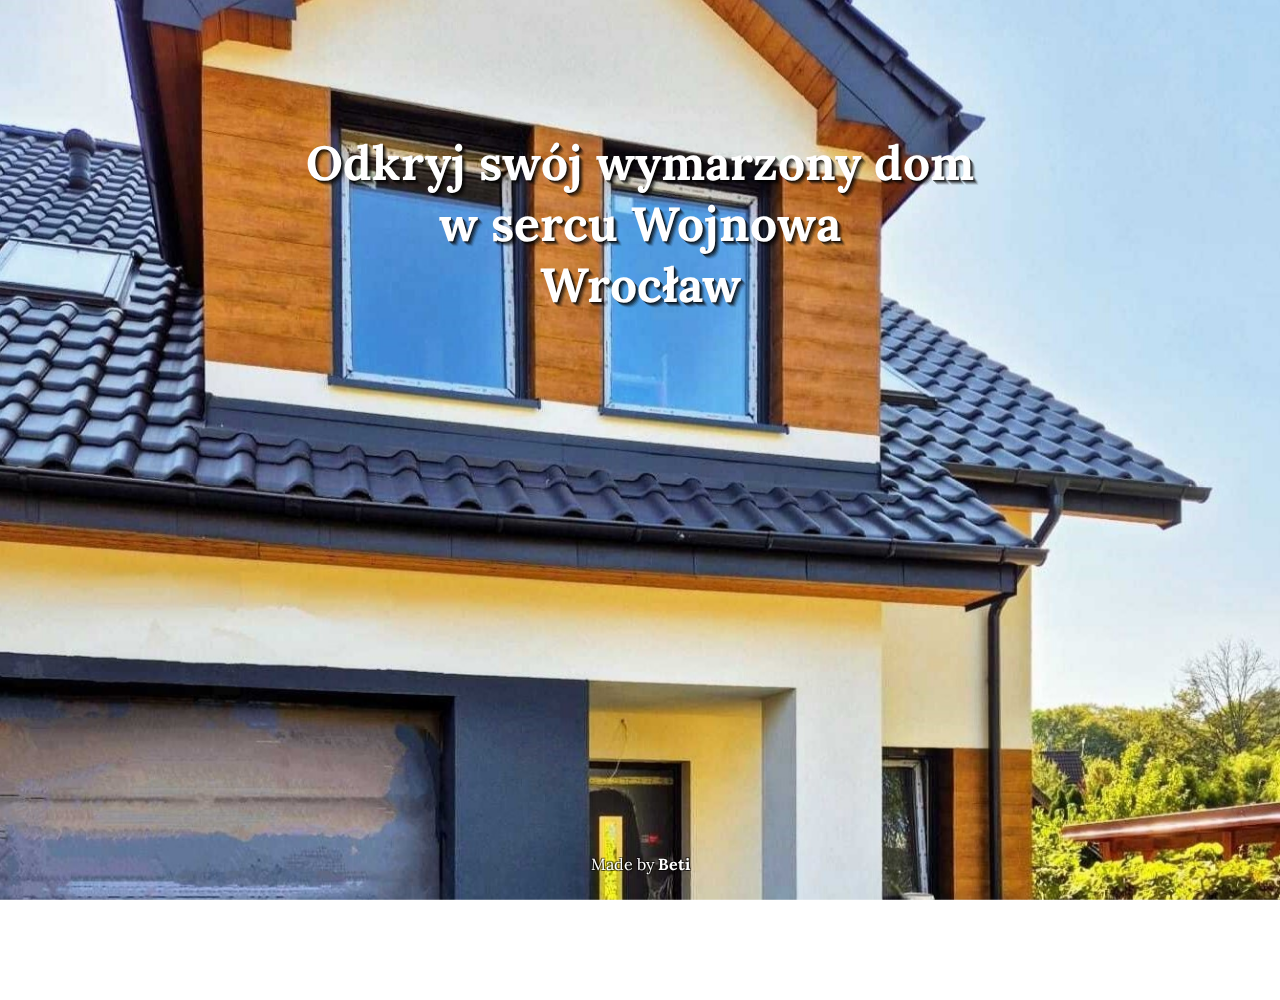
<file: index.html>
<!DOCTYPE html>
<html lang="pl">
<head>
    <meta charset="UTF-8">
    <meta name="viewport" content="width=device-width, initial-scale=1.0">
    <link rel="stylesheet" href="styles.css">
    <script defer src="script.js"></script>
    <title>Bliźniak</title>
    <link href="https://fonts.googleapis.com/css2?family=Lora&display=swap" rel="stylesheet">
</head>
<body>
    <div class="background"></div>
    <div class="container">
        <h1 id="main-title" style="cursor: pointer;"> <!-- Stylizacja kursora w HTML -->
            Odkryj swój wymarzony dom<br> w sercu Wojnowa<br>
			Wrocław
        </h1>
        <span class="hover-text">Kliknij</span>
    </div>
    <div class="footer">
        <p>Made by <strong>Beti</strong></p>
    </div>
</body>
</html>
</file>
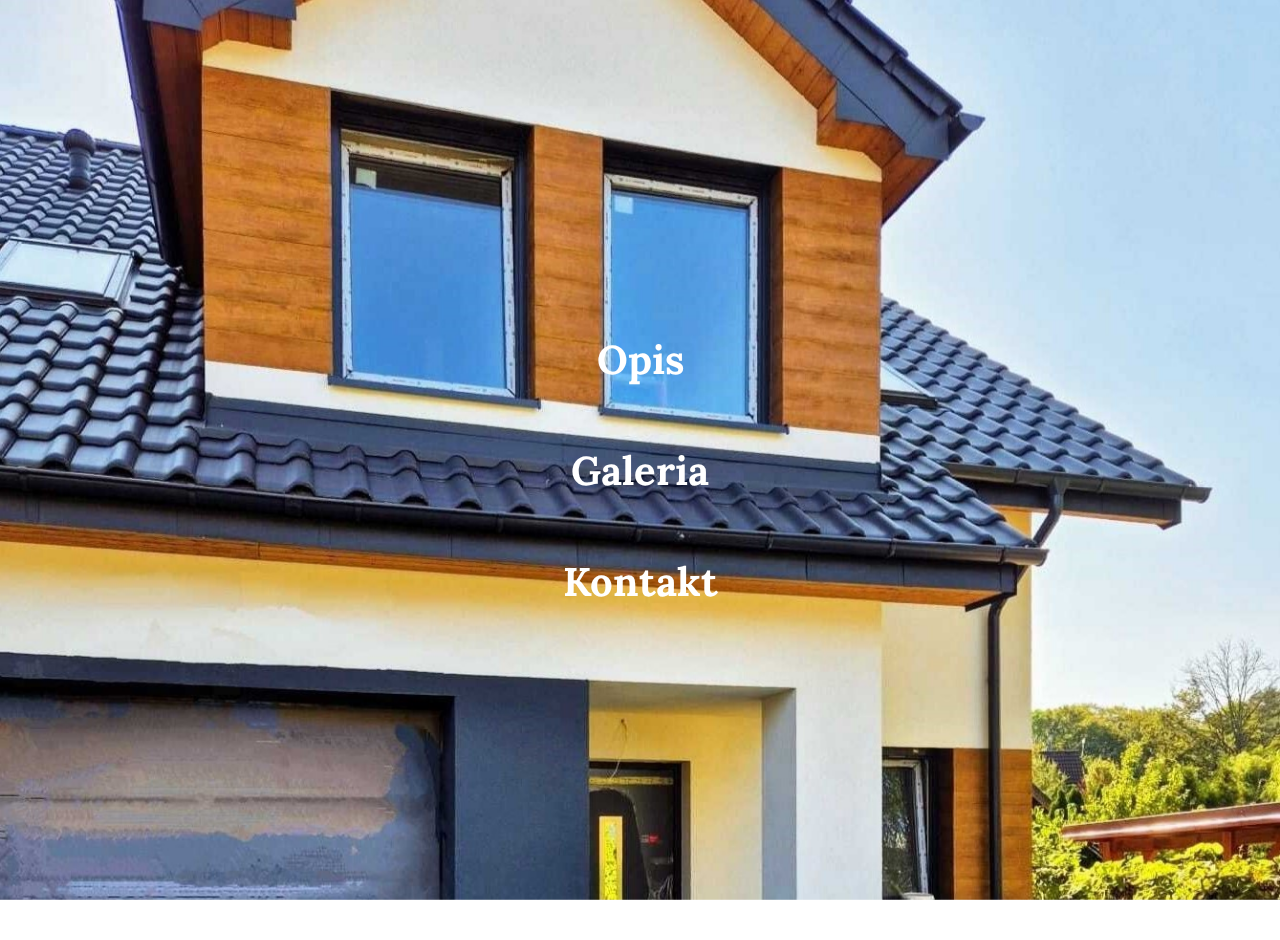
<file: odkryj.html>
<!DOCTYPE html>
<html lang="pl">
<head>
    <meta charset="UTF-8">
    <meta name="viewport" content="width=device-width, initial-scale=1.0">
    <link rel="stylesheet" href="odkryj.css">
    <link rel="stylesheet" href="opis.css">
    <script defer src="odkryj.js"></script>
    <script defer src="opis.js"></script>
    <title>Odkryj</title>
    <link href="https://fonts.googleapis.com/css2?family=Lora&display=swap" rel="stylesheet">
</head>
<body>
    <div class="background"></div>
    <div class="container">
        <div id="options" class="options">
            <ul>
                <li class="menu-item">
                    <a href="#" class="toggle-description">Opis</a>
                    <div class="description" style="display: none;">
                        <p>Zamieszkaj w nowoczesnym pół bliźniaku o powierzchni <b>135 m²</b>, który łączy w sobie elegancję, komfort i praktyczność. 
                        To idealne miejsce dla rodzin, które pragną uciec od zgiełku miasta, nie rezygnując z wygód współczesnego życia.</p>
                        
                        <p><b>Dom BEZCZYNSZOWY w stanie deweloperskim, </b><br>co daje Ci możliwość aranżowania przestrzeni według własnych upodobań.<br>
                        <b>Ponadstandardowe wykończenie deweloperskie!</b></p>
                        
                        <ul>
                            <li class="description-section">💡 Nowoczesne rozwiązania: Przyłącza do klimatyzacji, domofonu i alarmu, nowoczesne instalacje, takie jak pompa ciepła i ogrzewanie podłogowe, pozwolą Ci cieszyć się komfortem przez cały rok, skutecznie obniżając koszty eksploatacji.</li>
                            <li class="description-section">🔑 Przestronne wnętrza: Harmonijna kombinacja funkcjonalności i estetyki. Duży, jasny salon z otwartą kuchnią jest idealnym miejscem na spotkania z bliskimi, a przestrzeń pozwala na kreatywną aranżację zgodnie z Twoimi potrzebami.</li>
                            <li class="description-section">🌳 Za ciszą lasu: Zaledwie kilka kroków dzieli Cię od malowniczego Lasu Strachocińskiego. To idealne miejsce, aby cieszyć się aktywnym wypoczynkiem na świeżym powietrzu – od joggingu po weekendowe spacery z rodziną. </li>
                            <li class="description-section">🚀 Doskonała komunikacja: Dogodna lokalizacja zapewnia szybki dostęp do Centrum. Zaledwie 10 minut spacerem do przystanków, skąd w 30 minut dotrzesz do serca miasta. Nie musisz rezygnować z życia miejskiego. </li>
                            <li class="description-section">🏫 Dobra atmosfera: Spokojna okolica, w pobliżu znajdują się przedszkola,sklepy i inne udogodnienia, które ułatwią codzienne życie. </li>
                        </ul>
					<p> CENA </p>
				<p><span class="old-price">1 049 000 zł</span></p>
				<p><span class="new-price animated-price" style="color: red;">1 010 000 zł</span></p> 
						<br>
                        <p><span class="toggle-tech-details" style="cursor:pointer; color: green;">✨Wysoki standard w cenie!✨<br>👉 Zobacz szczegóły techniczne 👈  </span></p>
                        <div class="tech-details" style="display: none;">
                            <h3>Układ pomieszczeń:</h3>
                            <p><strong>Kondygnacja pierwsza (parter), łączna powierzchnia: 74,48 m²</strong></p>
                            <ul>
                                <li>Przedsionek 2,32 m²</li>
                                <li>Garaż 17,60 m²</li>
                                <li>Korytarz 3,24 m²</li>
                                <li>Salon z aneksem kuchennym 30,79 m²</li>
                                <li>Komunikacja 4,64 m²</li>
                                <li>Łazienka 5,54 m²</li>
                            </ul>

                            <p><strong>Kondygnacja druga (piętro), łączna powierzchnia: 62,88 m²</strong></p>
                            <ul>
                                <li>Korytarz 4,25 m²</li>
                                <li>Pokój 1 12,54 m²</li>
                                <li>Pokój 2 11,66 m²</li>
                                <li>Pokój 3 14,57 m²</li>
                                <li>Pokój 4 14,18 m²</li>
                                <li>Łazienka 5,49 m²</li>
                            </ul>
                            <p><b>Na ostatniej kondygnacji budynku znajduje się również strych.</b></p>

                            <h3>Szczegóły standardu deweloperskiego:</h3>
                            <ul>
                                <li>Żelbetowe ławy fundamentowe;</li>
                                <li>Mury fundamentu wykonane z bloczku betonowego B6;</li>
                                <li>Ściany zewnętrzne warstwowe pustaki z bloczka ceramicznego 24 cm;</li>
                                <li>Ocieplenie styropianem o grubości 20 cm;</li>
                                <li>Strop nad parterem TERIVA;</li>
                                <li>Drewniana konstrukcja dachu;</li>
                                <li>Dachówka ceramiczna w kolorze grafitowym;</li>
                                <li>Kominy systemowe, zewnętrzne wykończone tynkiem strukturowym;</li>
                                <li>Rynny i rury spustowe stalowe w kolorze grafitowym;</li>
                                <li>Ściany zewnętrzne wykończone barwionym tynkiem silikonowym;</li>
                                <li>Ściany działowe z pustaków z bloczków ceramicznych o grubości 11,5 cm;</li>
                                <li>Ściany wewnętrzne pokryte gipsowym tynkiem maszynowym;</li>
                                <li>Sześciokomorowe, trzyszybowe okna PVC w kolorze grafitowym na zewnątrz;</li>
                                <li>Aluminiowe rolety elektryczne zewnętrzne na parterze;</li>
                                <li>Okna połaciowe drewniane, obrotowe;</li>
                                <li>Drzwi wejściowe antywłamaniowe;</li>
                                <li>Parapety wewnętrzne i zewnętrzne;</li>
                                <li>Posadzki z izolacją przeciwwilgociową i termiczną;</li>
                                <li>Zabudowa poddasza izolowana termicznie;</li>
                                <li>Balustrady okien balkonowe ze stali nierdzewnej;</li>
                                <li>Bramy garażowej z pianką poliuretanową z automatyką;</li>
                                <li>Schody wewnętrzne żelbetowe;</li>
                                <li>Taras od strony ogrodu z kostki;</li>
                                <li>Instalacja elektryczna bez "białego montażu";</li>
                                <li>Instalacja sanitarna rozprowadzona;</li>
                                <li>Kanały schodowe w domu;</li>
                                <li>Ogrodzenie panelowe od strony ogrodów;</li>
                                <li>Podjazd przed budynkiem z kostki brukowej.</li>
                            </ul>
                        </div>
                    </div>
                </li>
                <li class="menu-item">
                    <a href="#" class="toggle-gallery">Galeria</a>
                    <div class="gallery" style="display: none;">
                        <div class="carousel">
                            <div class="carousel-inner">
								<img src="images/image1.jpg" alt="Image 1" class="gallery-image">
								<img src="images/image2.jpg" alt="Image 2" class="gallery-image">
								<img src="images/image3.jpg" alt="Image 3" class="gallery-image">
								<img src="images/image4.jpg" alt="Image 4" class="gallery-image">
								<img src="images/image5.jpg" alt="Image 5" class="gallery-image">
								<img src="images/image6.jpg" alt="Image 6" class="gallery-image">
								<img src="images/image7.jpg" alt="Image 7" class="gallery-image">
								<img src="images/image8.jpg" alt="Image 8" class="gallery-image">
								<img src="images/image9.jpg" alt="Image 9" class="gallery-image">
								<img src="images/image10.jpg" alt="Image 10" class="gallery-image">
								<img src="images/image11.jpg" alt="Image 11" class="gallery-image">
								<img src="images/image12.jpg" alt="Image 12" class="gallery-image">
								<img src="images/image13.jpg" alt="Image 13" class="gallery-image">
								<img src="images/image14.jpg" alt="Image 14" class="gallery-image">
								<img src="images/image15.jpg" alt="Image 15" class="gallery-image">
							</div>
                            <button class="prev" id="prevBtn">❮</button>
                            <button class="next" id="nextBtn">❯</button>
                        </div>
                    </div>

                    <!-- Modal -->
                    <div id="imageModal" class="modal">
                        <span class="close">×</span>
                        <img class="modal-content" id="modalImage">
                        <div id="caption"></div>
                    </div>
                </li>
                <li class="menu-item">
                    <a href="#" class="toggle-contact">Kontakt</a>
                    <div class="contact" style="display: none;">
                        <p>Jestem deweloperem i właścicielem, będę mieszkała tuż obok. <br>Umów się na prezentację i zobacz na własne oczy tę wyjątkową nieruchomość, która może stać się Twoim domem. Przestrzeń, która łączy komfort z naturą, czeka, byś w niej zamieszkał! <br>	<br>Zapraszam do kontaktu!<br> 🏡✨<br>Karolina:<br><b>570 757 596</b></p>
                    </div>
                </li>
            </ul>
        </div>
    </div>
    
</body>
</html>
</file>
<file: styles.css>
body {
    font-family: 'Lora', serif;
    margin: 0;
    padding: 0;
    color: white;
    overflow: hidden; /* Ukryj przewijanie */
}

.background {
    position: fixed; /* Zmienione na fixed, aby tło nie przesuwało się przy przewijaniu */
    top: 0;
    left: 0;
    width: 100vw; /* Szerokość widoku 100% */
    height: 100vh; /* Wysokość widoku 100% */
    background-image: url('tlo.jpg'); /* Podstaw tło obrazem */
    background-size: cover; /* Obraz dostosowany proporcjonalnie do tła */
    background-position: center; /* Wyśrodkowanie obrazu */
    animation: zoom 8s infinite alternate; /* Animacja zoom z czasem 8 sekund */
    z-index: -1; /* Tło za innymi elementami */
}

@keyframes zoom {
    0% {
        transform: scale(1) rotateX(0deg) rotateY(0deg);
    }
    25% {
        transform: scale(1.3) rotateX(15deg) rotateY(20deg);
    }
    50% {
        transform: scale(1.3) rotateX(15deg) rotateY(-20deg);
    }
    75% {
        transform: scale(1.3) rotateX(15deg) rotateY(20deg);
    }
    100% {
        transform: scale(1) rotateX(0deg) rotateY(0deg);
    }
}

.container {
    position: relative;
    display: flex;
    flex-direction: column;
    justify-content: flex-start; /* Ustawić start w kontenerze */
    align-items: center;
    height: 100vh;
    text-align: center;
    padding-top: 100px; /* Dodanie paddingu tylko u góry */
    text-shadow: 
        1px 1px 0 rgba(0, 0, 0, 0.5), /* Cień 1 */
        2px 2px 0 rgba(0, 0, 0, 0.4), /* Cień 2 */
        3px 3px 0 rgba(0, 0, 0, 0.3), /* Cień 3 */
        4px 4px 0 rgba(0, 0, 0, 0.2), /* Cień 4 */
        5px 5px 0 rgba(0, 0, 0, 0.1); /* Cień 5 */
}

#main-title {
    cursor: pointer;
    font-size: 3em; /* Domyślny rozmiar czcionki */
    transition: font-size 0.3s ease; /* Efekt przejścia */
    z-index: 1;
    color: white;
}

#main-title:hover {
    font-size: 5em; /* Zwiększenie rozmiaru po najechaniu */
    text-shadow: 0 0 20px rgba(255, 255, 255, 1); /* Podświetlenie tytułu */
}

.hover-text {
    display: none; /* Ukrycie domyślne */
    color: white; /* Biały kolor dla tekstu "Kliknij" */
    font-size: 2em; /* Mniejszy rozmiar tekstu "Kliknij" */
    margin-top: -40px; /* Ustawienie negatywnej wartości, aby tekst był wyżej */
    text-align: center; /* Wyśrodkowanie tekstu */
}

#main-title:hover + .hover-text {
    display: block; /* Pokaż tekst "Kliknij" */
}

#options {
    margin-top: -60px;
    opacity: 1; /* Ustawienie widoczności na 1 */
    transition: opacity 0.3s ease;
}

#options ul {
    list-style-type: none;
    padding: 0;
    margin: 0;
    text-align: center; 
}

#options li {
    margin: 10px 0;
}

#options a {
    text-decoration: none;
    color: white; 
    font-size: 3em; 
    transition: color 0.3s, background-color 0.3s; /* Dodaj przejrzystość dla koloru i tła */
    padding: 10px; /* Dodaj trochę przestrzeni */
    border-radius: 5px; /* Zaokrąglenie krawędzi */
}

/* Hover effect */
#options a:hover {
    background-color: rgba(255, 255, 255, 0.2); /* Jasne tło przy najeździe */
    color: #FFFF00; /* Zmiana koloru tekstu na czarny */
    border-radius: 10px;
}

.footer {
    position: fixed; /* Zmienione na fixed, aby stopka była zawsze na dole */
    bottom: 0; /* Ustaw odległość od dołu na 0 */
    left: 50%; 
    transform: translateX(-50%);
    color: cream; 
    font-size: 1em; /* poprawione na poprawny zapis */
    text-align: center; 
    opacity: 1; 
    padding: 10px; 
    background-color: transparent; 
    z-index: 1; 
    text-shadow: 
        1px 1px 0 rgba(0, 0, 0, 0.5), /* Cień dla delikatnego obramowania */
        -1px -1px 0 rgba(0, 0, 0, 0.5),
        1px -1px 0 rgba(0, 0, 0, 0.5),
        -1px 1px 0 rgba(0, 0, 0, 0.5);
   
}

.some-class {
    width: 100%; /* zamiast 600px */
}


@media (max-width: 768px) {
    .some-class {
        font-size: 14px; /* Mniejszy rozmiar tekstu na małych ekranach */
    }
}
</file>
<file: odkryj.css>
body {
    font-family: 'Lora', serif;
    margin: 0;
    padding: 0;
    color: white;
    overflow-x: hidden; /* Ukrycie przewijania w poziomie */
}

.background {
    position: fixed; /* Ustawienie tła na Fixed */
    top: 0;
    left: 0;
    width: 100vw;
    height: 100vh; /* Ustawienie na 100% wysokości widoku */
    background-image: url('odkryj.jpg'); /* Ustawienie tła na nowe zdjęcie */
    background-size: cover; /* Zmiana na cover */
    background-position: center; /* Ustawienie na środek */
    z-index: -1; /* Tło za innymi elementami */
}

.container {
    position: relative;
    display: flex;
    flex-direction: column;
    justify-content: center; /* Wyśrodkowanie w pionie */
    align-items: center; 
    min-height: 100vh; /* Ustal minimalną wysokość kontenera, aby zawsze był widoczny */
    text-align: center;
    padding: 20px; /* Dostosowywanie do przestrzeni */
}

.options {
    width: 90%; /* Zmniejszenie szerokości opcji, aby dodać marginesy */
    max-width: 800px; /* Ustalamy maksymalną szerokość */
}

.menu-item {
    margin: 60px 0; /* Jeszcze większy odstęp pionowy między elementami */
}

#options {
    list-style-type: none; /* Usunięcie punktów z list */
    padding: 0; /* Usunięcie paddingu z listy */
    margin: 0; /* Usunięcie marginesu z listy */
}

#options a {
    text-decoration: none;
    color: white; /* Ustaw kolor na biały */
    font-size: 2.5em; /* Zwiększenie rozmiaru fontu */
    font-weight: bold; /* Dodaj pogrubienie */
    transition: background-color 0.3s, transform 0.3s; /* Przejrzystość koloru i efekt powiększenia */
    padding: 15px; /* Większa przestrzeń */
    background: transparent; /* Bez obramowania */
    border-radius: 2; /* Bez zaokrągleń */
}

#options a:hover {
    background-color: rgba(255, 255, 255, 0.3); /* Jaśniejsze tło przy najeżdżaniu */
    transform: scale(1.1); /* Powiększenie napisu przy najeżdżaniu */
}

.modal {
    display: none; /* Ukryty domyślnie */
    position: fixed; /* Pozostaje na miejscu podczas przewijania */
    z-index: 1000; /* Nad innymi elementami */
    left: 0;
    top: 0;
    width: 100%; /* Szerokość 100% */
    height: 100%; /* Wysokość 100% */
    overflow: auto; /* Włącz przewijanie w razie potrzeby */
    background-color: rgb(0,0,0); /* Czarny tło */
    background-color: rgba(0,0,0,0.8); /* Przezroczystość tła */
}

.modal-content {
    margin: auto;
    display: block;
    width: 80%; /* Szerokość obrazu w modalu */
    max-width: 700px; /* Maksymalna szerokość */
}

.close {
    position: absolute;
    top: 15px;
    right: 35px;
    color: white; /* Kolor X */
    font-size: 40px; /* Rozmiar czcionki */
    font-weight: bold; /* Pogrubienie */
    transition: 0.3s; /* Przejrzystość */
}

.close:hover,
.close:focus {
    color: #bbb;
    text-decoration: none; /* Usuń podkreślenie */
    cursor: pointer; /* Kursor wskazujący na klikanie */
}

#caption {
    margin: auto;
    display: block; /* Wyświetlanie opisu */
    text-align: center; /* Wyśrodkowanie */
    color: white; /* Kolor tekstu */
    padding: 10px 0;
}

.prev, .next {
    position: absolute;
    top: 50%;
    width: auto;
    padding: 16px;
    color: white;
    font-weight: bold;
    font-size: 18px;
    border: none;
    cursor: pointer;
    background-color: rgba(0, 0, 0, 0.5);
    border-radius: 5px;
    user-select: none;
}

.prev {
    left: 10px;
}

.next {
    right: 10px;
}

.prev:hover, .next:hover {
    background-color: rgba(255, 255, 255, 0.7);
}

.description, .gallery, .contact {
    background-color: rgba(255, 255, 255, 0.9); /* Białe tło dla rozwijanych sekcji */
    padding: 15px;
    border-radius: 5px;
    margin-top: 10px;
    color: #000; /* Czarny kolor tekstu w opisach */
}

.tech-details {
    margin-top: 20px; /* Margines dla sekcji technicznych */
}

.carousel {
    position: relative;
    display: flex;
    overflow: hidden; /* Ukrycie nadmiaru zdjęć */
}

.carousel-inner {
    display: flex;
    transition: transform 0.5s ease; /* Płynne przejście przy przewijaniu zdjęć */
}

.carousel img {
    width: 100%; /* Ustawienie szerokości obrazków w karuzeli na 100% */
    height: auto; /* Ustal wysokość obrazków w karuzeli */
}

.gallery {
    width: 70%; /* Ustawienie szerokości kontenera na 80% */
    max-width: 600px; /* Ustal maksymalną szerokość kontenera */
    margin: 0 auto; /* Wycentruj kontener na stronie */
    padding: 15px; /* Możesz dodać padding dla lepszego wyglądu */
    background: rgba(255, 255, 255, 0.8); /* Białe tło z delikatną przezroczystością */
    border-radius: 10px; /* Opcjonalnie zaokrąglone rogi */
    box-shadow: 0 2px 10px rgba(0, 0, 0, 0.2); /* Opcjonalny cień dla lepszego efektu */
}

.old-price {
    text-decoration: line-through; /* Efekt przekreślenia */
    color: gray; /* Kolor szary dla przekreślenia */
    display: inline-block; /* Pozwala na animacje transformacji */
    transition: transform 0.5s; /* Płynne przejście */
}

.old-price.animated-old {
    transform: scale(1.5); /* Powiększenie */
}

.animated-price {
    display: inline-block; /* Pozwól na animację transform */
    transition: transform 0.5s;
}

/* Opcjonalne dodatkowe stylowanie */
.new-price {
    font-size: 2.5em; /* Ustaw rozmiar czcionki dla ceny */
}



.some-class {
    width: 100%; /* zamiast 600px */
}

@media (max-width: 768px) {
    .some-class {
        font-size: 14px; /* Mniejszy rozmiar tekstu na małych ekranach */
    }
}
</file>
<file: opis.css>
.description-section {
    opacity: 0;
    transform: scale(0.8);
    transition: opacity 0.4s ease, transform 0.4s ease;
    margin: 10px 0;
    padding: 15px;
    border: 1px solid #ddd;
    border-radius: 5px;
    background-color: #f0f0f0;
}

.description-section.animate {
    opacity: 1;
    transform: scale(1);
}

/* Usuń kropki z listy */
ul {
    list-style: none; /* Usunięcie kropek */
    padding: 0; /* Usunięcie domyślnego wypełnienia */
}

h3 {
    color: #2b7a2b;
    font-size: 1.5em;
}

/* Dodanie ikony przed każdym punktem */
.description-section::before {
    content: "✅"; /* Możesz tu dodać inną ikonę */
    margin-right: 8px;
    color: #28a745; /* Zielony kolor ikony */
}
</file>
